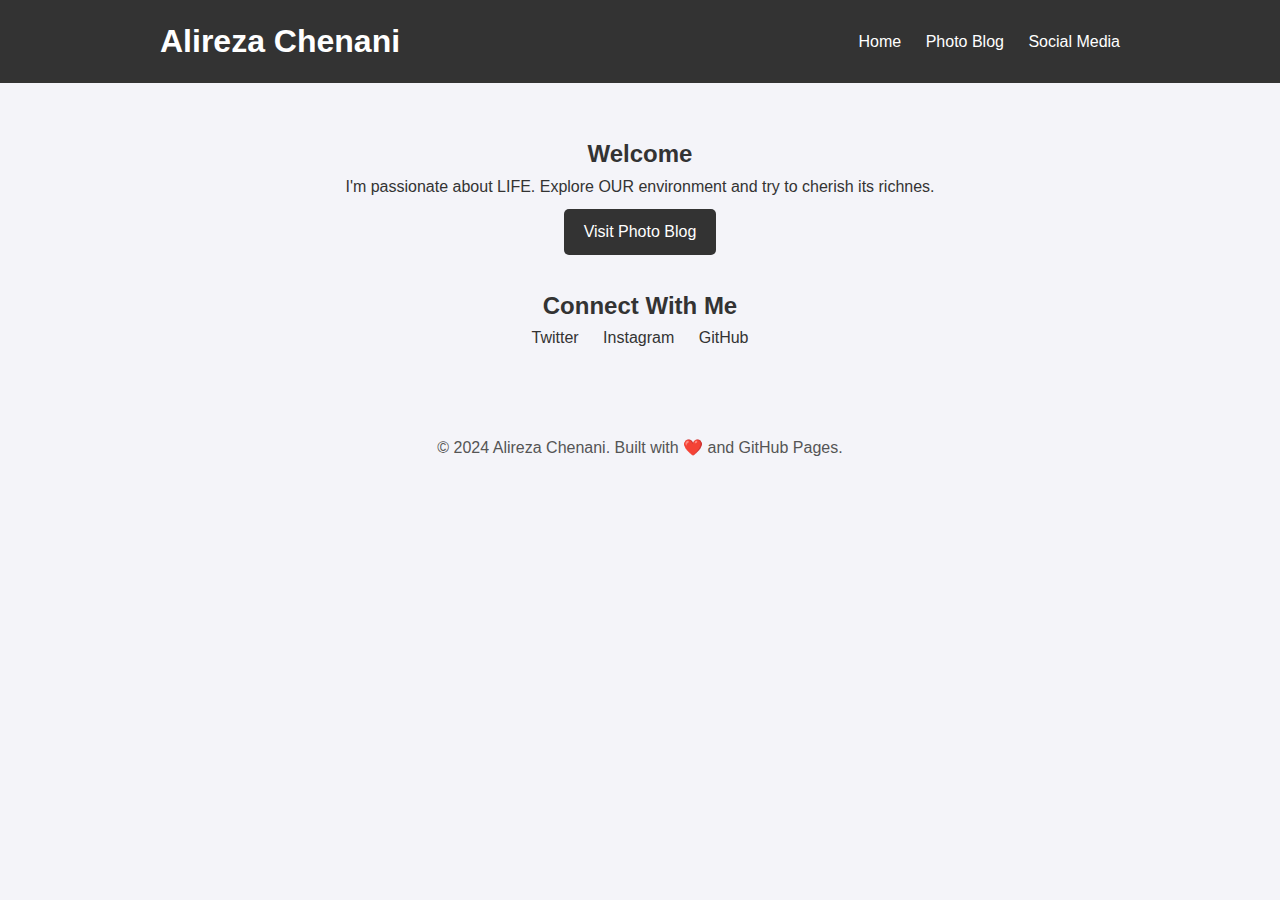
<file: index.html>
<!DOCTYPE html>
<html lang="en">
<head>
    <meta charset="UTF-8">
    <meta name="viewport" content="width=device-width, initial-scale=1.0">
    <title>Alireza Chenani | Personal Website</title>
    <link rel="stylesheet" href="style.css">
    <link rel="icon" href="favicon.ico">
</head>
<body>
    <header>
        <div class="container">
            <h1>Alireza Chenani</h1>
            <nav>
                <a href="index.html">Home</a>
                <a href="photo-blog.html">Photo Blog</a>
                <a href="#social">Social Media</a>
            </nav>
        </div>
    </header>

    <main>
        <section class="intro">
            <h2>Welcome</h2>
            <p>I'm passionate about LIFE. Explore OUR environment and try to cherish its richnes.</p>
            <a href="photo-blog.html" class="button">Visit Photo Blog</a>
        </section>

        <section id="social" class="social-links">
            <h2>Connect With Me</h2>
            <a href="https://twitter.com/yourusername" target="_blank">Twitter</a>
            <a href="https://instagram.com/yourusername" target="_blank">Instagram</a>
            <a href="https://github.com/gvrlab" target="_blank">GitHub</a>
        </section>
    </main>

    <footer>
        <p>&copy; 2024 Alireza Chenani. Built with ❤️ and GitHub Pages.</p>
    </footer>
</body>
</html>
</file>
<file: style.css>
/* Reset */
body, h1, h2, p, a, nav {
    margin: 0;
    padding: 0;
    font-family: Arial, sans-serif;
}

body {
    line-height: 1.6;
    background-color: #f4f4f9;
    color: #333;
}

header {
    background: #333;
    color: #fff;
    padding: 1rem 0;
}

header .container {
    display: flex;
    justify-content: space-between;
    align-items: center;
    max-width: 960px;
    margin: auto;
    padding: 0 20px;
}

nav a {
    color: #fff;
    margin-left: 20px;
    text-decoration: none;
}

nav a:hover {
    text-decoration: underline;
}

main {
    max-width: 960px;
    margin: auto;
    padding: 20px;
}

.intro {
    text-align: center;
    margin: 2rem 0;
}

.intro .button {
    display: inline-block;
    padding: 10px 20px;
    background: #333;
    color: #fff;
    text-decoration: none;
    border-radius: 5px;
    margin-top: 10px;
}

.intro .button:hover {
    background: #555;
}

.social-links {
    text-align: center;
    margin: 2rem 0;
}

.social-links a {
    display: inline-block;
    margin: 0 10px;
    color: #333;
    text-decoration: none;
}

.social-links a:hover {
    text-decoration: underline;
}

.gallery {
    margin: 2rem 0;
}

.photo-grid {
    display: grid;
    grid-template-columns: repeat(auto-fit, minmax(200px, 1fr));
    gap: 20px;
}

.photo-grid img {
    width: 100%;
    border-radius: 5px;
    box-shadow: 0 4px 6px rgba(0, 0, 0, 0.1);
}

footer {
    text-align: center;
    margin: 2rem 0;
    color: #555;
}
</file>
